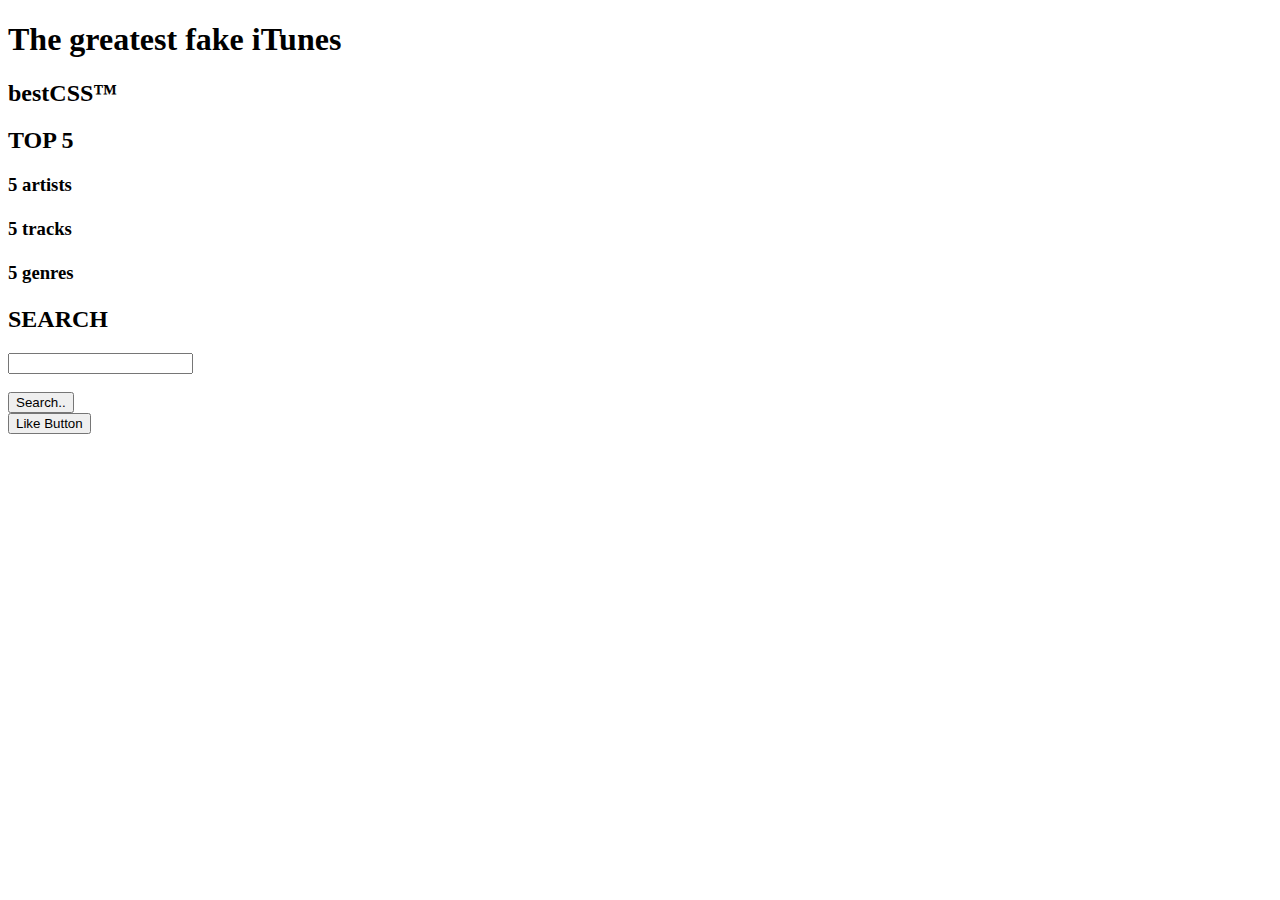
<file: src/main/resources/templates/index.html>
<!DOCTYPE html>
<html lang="en">
<head>
    <meta charset="UTF-8">
    <title>Trying to create a fake iTunes</title>
    <link th:href="@{/css/main.css}" rel="stylesheet" />
    <link th:href="@{https://maxcdn.bootstrapcdn.com/bootstrap/3.4.1/css/bootstrap.min.css}" rel="stylesheet" />
    <script type="text/javascript" th:src="@{/js/actions.js}"></script>
</head>
<body>

<h1> The greatest fake iTunes</h1>
<h2> bestCSS&trade;</h2>

<div class ="container">
    <h2> TOP 5 </h2>
    <div class="row">

        <div class col>
            <div class="bordybordy">
                <h3 class="display-3"> 5 artists</h3>
                <div th:each="artist:${artists}" class="col">
                    <h5 th:text="${artist.getName()}"></h5>
                </div>
            </div>
        </div>

        <div class col>
            <div class="bordybordy">
                <h3 class="display-3"> 5 tracks</h3>
                <div th:each="track:${tracks}" class="col">
                    <h5 th:text="${track.getName()}"></h5>
                </div>
            </div>
        </div>

        <div class col>
            <div class="bordybordy">
                <h3 class="display-3"> 5 genres</h3>
                <div th:each="genre:${genres}" class="col">
                    <h5 th:text="${genre.getName()}"></h5>
                </div>
            </div>
        </div>
    </div>



    <h2>SEARCH</h2>
    <div class="bordybordy">
        <form th:action="@{/search}" onsubmit="return validateForm()" method="get" required>
            <input type="text" id="fname" th:name="searchString"><br><br>
            <button type="submit"> Search.. </button>
        </form>
    </div>
</div>


<button type="button" th:onclick="showAlert()">Like Button</button>


<!-- jQuery library -->
<script src="https://ajax.googleapis.com/ajax/libs/jquery/3.5.1/jquery.min.js"></script>

<!-- Latest compiled JavaScript -->
<script src="https://maxcdn.bootstrapcdn.com/bootstrap/3.4.1/js/bootstrap.min.js"></script>
</body>
</html>
</file>
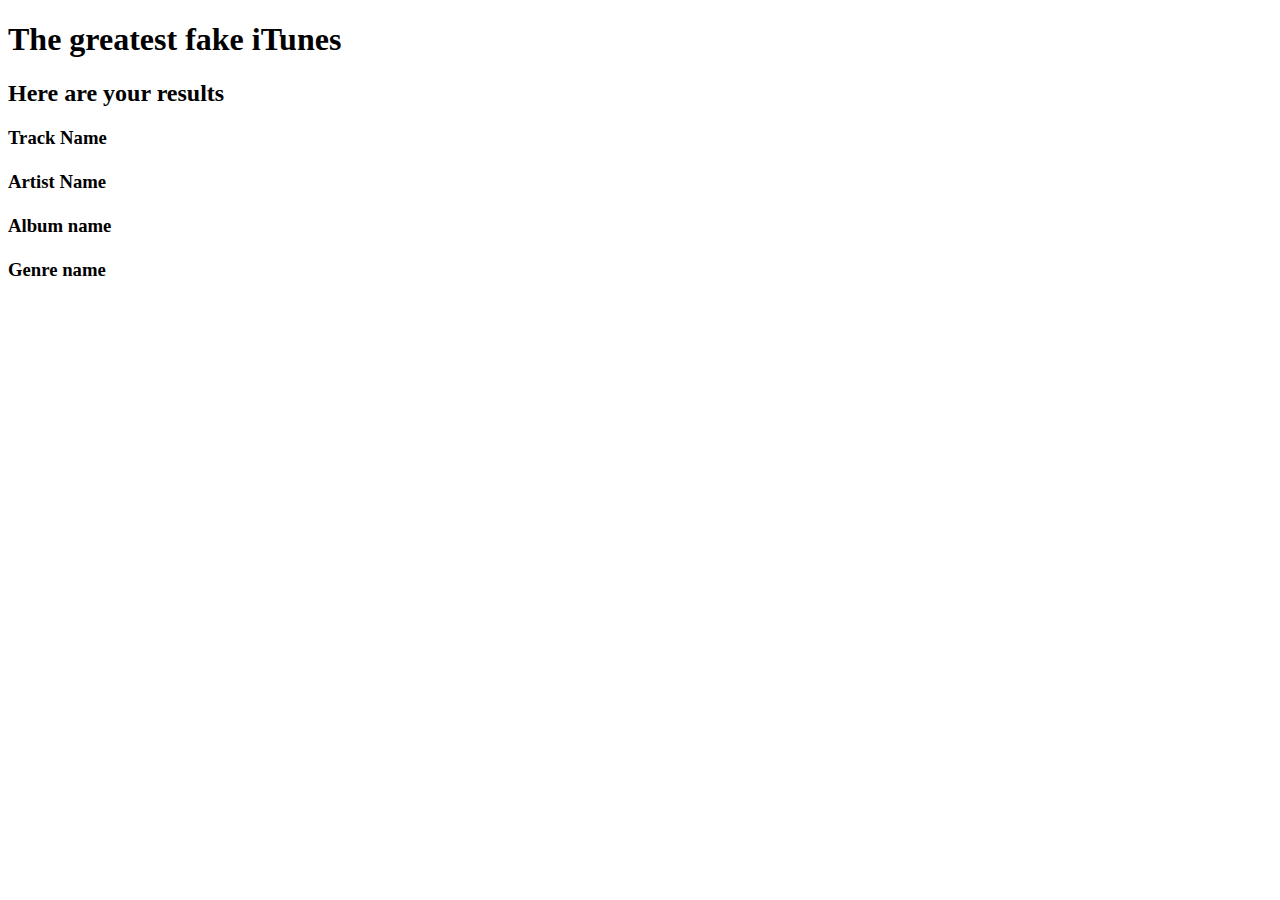
<file: src/main/resources/templates/search.html>
<!DOCTYPE html>
<html lang="en">
<head>
  <meta charset="UTF-8">
  <title>Trying to create a fake iTunes</title>
  <link th:href="@{/css/main.css}" rel="stylesheet" />
  <link th:href="@{https://maxcdn.bootstrapcdn.com/bootstrap/3.4.1/css/bootstrap.min.css}" rel="stylesheet" />
  <script type="text/javascript" th:src="@{/js/actions.js}"></script>
</head>
<body>

<h1> The greatest fake iTunes</h1>


<div class ="container">
  <H2> Here are your results </H2>
  <div class="bordybordy">

  <div class="row">
    <div class="col-sm-4" th:each="search:${searchResult}">
      <div class="card shadow-lg p-3 mb-5 bg-white rounded">
        <div class="card-body">
          <h3>Track Name</h3>
          <h5 class="card-title" th:text="${search.getTrackName()}"></h5>
          <h3> Artist Name</h3>
          <h5 class="card-title" th:text="${search.getArtistName()}"></h5>
          <h3>Album name</h3>
          <h5 class="card-title" th:text="${search.getAlbumName()}"></h5>
          <h3> Genre name</h3>
          <h5 class="card-title" th:text="${search.getGenreName()}"></h5>
        </div>
      </div>
    </div>
  </div>
</div>

<!-- jQuery library -->
<script src="https://ajax.googleapis.com/ajax/libs/jquery/3.5.1/jquery.min.js"></script>

<!-- Latest compiled JavaScript -->
<script src="https://maxcdn.bootstrapcdn.com/bootstrap/3.4.1/js/bootstrap.min.js"></script>
</body>
</html>
</file>
